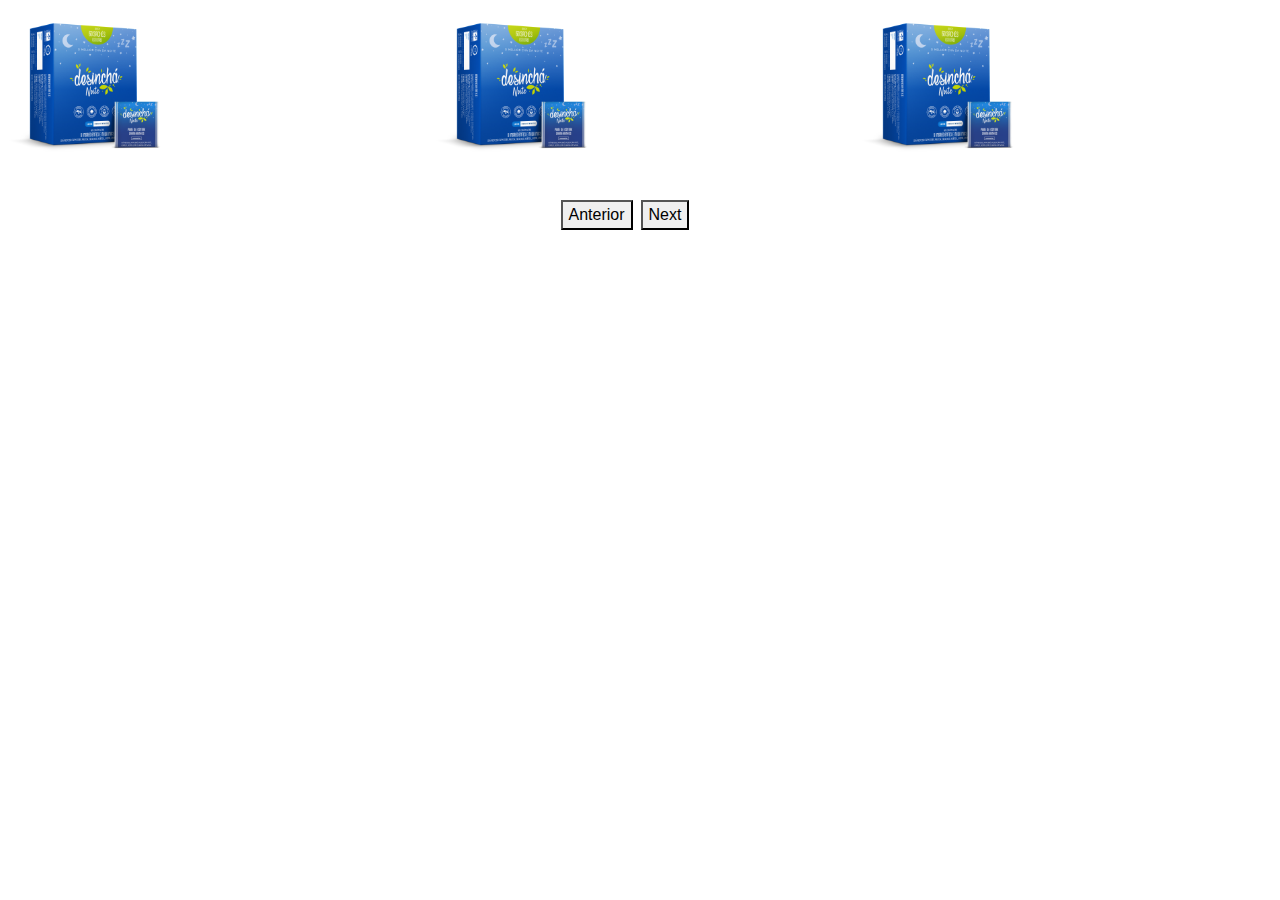
<file: index.html>
<html>
    <head>
        <link rel="stylesheet" href="https://maxcdn.bootstrapcdn.com/bootstrap/4.0.0/css/bootstrap.min.css" 
        integrity="sha384-Gn5384xqQ1aoWXA+058RXPxPg6fy4IWvTNh0E263XmFcJlSAwiGgFAW/dAiS6JXm" crossorigin="anonymous">
        <link rel="stylesheet" href="index.css">
    </head>
    <body>
        
        <div class="container-fluid my-body p-0 m-0">
            <div class="row w-100 my-produto-box flex-row flex-nowrap p-0 m-0 ">
                    <div class="col-4 my-produto-content p-0 m-0">
                        <img src="DESINCHA-NOITE_MOCKUP_direita-com-sache.png" alt="Desincha">
                    </div>
                    <div class="col-4 my-produto-content p-0 m-0">
                        <img src="DESINCHA-NOITE_MOCKUP_direita-com-sache.png" alt="Desincha">
                    </div>
                    <div class="col-4 my-produto-content p-0 m-0">
                        <img src="DESINCHA-NOITE_MOCKUP_direita-com-sache.png" alt="Desincha">
                    </div>
                    <div class="col-4 my-produto-content p-0 m-0">
                        <img src="DESINCHA-NOITE_MOCKUP_direita-com-sache.png" alt="Desincha">
                    </div>
                    <div class="col-4 my-produto-content p-0 m-0">
                        <img src="DESINCHA-NOITE_MOCKUP_direita-com-sache.png" alt="Desincha">
                    </div>
                    <div class="col-4 my-produto-content p-0 m-0">
                        <img src="DESINCHA-NOITE_MOCKUP_direita-com-sache.png" alt="Desincha">
                    </div>
                    <div class="col-4 my-produto-content p-0 m-0">
                        <img src="DESINCHA-NOITE_MOCKUP_direita-com-sache.png" alt="Desincha">
                    </div>
                    <div class="col-4 my-produto-content p-0 m-0">
                        <img src="DESINCHA-NOITE_MOCKUP_direita-com-sache.png" alt="Desincha">
                    </div>
                    <div class="col-4 my-produto-content p-0 m-0">
                        <img src="DESINCHA-NOITE_MOCKUP_direita-com-sache.png" alt="Desincha">
                    </div>
                </div>
            </div>
            <div class="row w-100">
                <div class="col-12 d-flex justify-content-center">
                    <button id="ant" > Anterior</button>
                    <button id="prox" class="ml-2"> Next</button>
                </div>
            </div>
        </div>
        
        <script
            src="https://code.jquery.com/jquery-3.4.1.min.js"
            integrity="sha256-CSXorXvZcTkaix6Yvo6HppcZGetbYMGWSFlBw8HfCJo="
            crossorigin="anonymous"></script>
        <script src="https://cdnjs.cloudflare.com/ajax/libs/popper.js/1.12.9/umd/popper.min.js" 
        integrity="sha384-ApNbgh9B+Y1QKtv3Rn7W3mgPxhU9K/ScQsAP7hUibX39j7fakFPskvXusvfa0b4Q" crossorigin="anonymous"></script>
        <script src="https://maxcdn.bootstrapcdn.com/bootstrap/4.0.0/js/bootstrap.min.js" 
        integrity="sha384-JZR6Spejh4U02d8jOt6vLEHfe/JQGiRRSQQxSfFWpi1MquVdAyjUar5+76PVCmYl" crossorigin="anonymous"></script>
        <script src="index.js"></script>
    </body>
</html>
</file>
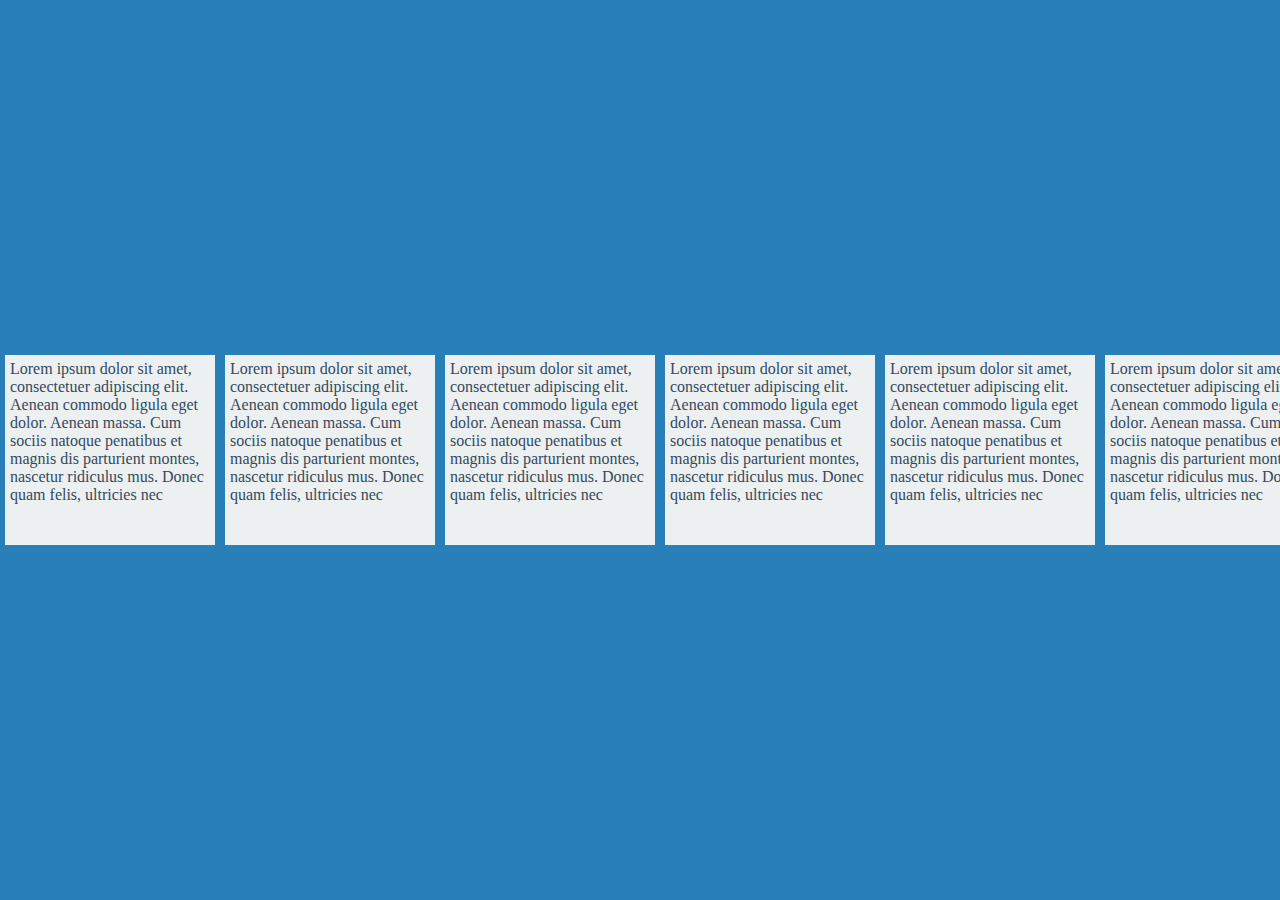
<file: index2.html>
<html>
    <head>
        <link rel="stylesheet" href="index2.css">
    </head>
    <body>
        <section class="card">
            <div class="card--content">
            Lorem ipsum dolor sit amet, consectetuer adipiscing elit. Aenean commodo ligula eget dolor. Aenean massa. Cum sociis natoque penatibus et magnis dis parturient montes, nascetur ridiculus mus. Donec quam felis, ultricies nec</div>
            <div class="card--content">
            Lorem ipsum dolor sit amet, consectetuer adipiscing elit. Aenean commodo ligula eget dolor. Aenean massa. Cum sociis natoque penatibus et magnis dis parturient montes, nascetur ridiculus mus. Donec quam felis, ultricies nec</div>
            <div class="card--content">
            Lorem ipsum dolor sit amet, consectetuer adipiscing elit. Aenean commodo ligula eget dolor. Aenean massa. Cum sociis natoque penatibus et magnis dis parturient montes, nascetur ridiculus mus. Donec quam felis, ultricies nec</div>
            <div class="card--content">
            Lorem ipsum dolor sit amet, consectetuer adipiscing elit. Aenean commodo ligula eget dolor. Aenean massa. Cum sociis natoque penatibus et magnis dis parturient montes, nascetur ridiculus mus. Donec quam felis, ultricies nec</div>
            <div class="card--content">
            Lorem ipsum dolor sit amet, consectetuer adipiscing elit. Aenean commodo ligula eget dolor. Aenean massa. Cum sociis natoque penatibus et magnis dis parturient montes, nascetur ridiculus mus. Donec quam felis, ultricies nec</div>
            <div class="card--content">
            Lorem ipsum dolor sit amet, consectetuer adipiscing elit. Aenean commodo ligula eget dolor. Aenean massa. Cum sociis natoque penatibus et magnis dis parturient montes, nascetur ridiculus mus. Donec quam felis, ultricies nec</div>
            <div class="card--content">
            Lorem ipsum dolor sit amet, consectetuer adipiscing elit. Aenean commodo ligula eget dolor. Aenean massa. Cum sociis natoque penatibus et magnis dis parturient montes, nascetur ridiculus mus. Donec quam felis, ultricies nec</div>
            <div class="card--content">
            Lorem ipsum dolor sit amet, consectetuer adipiscing elit. Aenean commodo ligula eget dolor. Aenean massa. Cum sociis natoque penatibus et magnis dis parturient montes, nascetur ridiculus mus. Donec quam felis, ultrhtmicies nec</div>
          </section>
    </body>
</html>
</file>
<file: index.css>
*{
    scrollbar-width: none
}
.my-produto-box {
    display: flex;
    min-width: 100%;
    min-height: 200px;
    overflow: auto;
    -webkit-overflow-scrolling: touch;
}

.my-produto-box::-webkit-scrollbar {
    display: none;
}
</file>
<file: index2.css>
html,
body {
  width: 100%;
  height: 100%;
}
body {
  background-color: #2980b9;
  margin: 0;
  display: flex;
  justify-content: center;
  align-items: center;
}

.card {
  display: flex;
  min-width: 100%;
  min-height: 200px;
  overflow-x: auto;
}
.card::-webkit-scrollbar {
  display: none;
}
.card--content {
  background-color: #ecf0f1;
  min-width: 200px;
  margin: 5px;
  padding: 5px;
  color: #34495e
}
</file>
